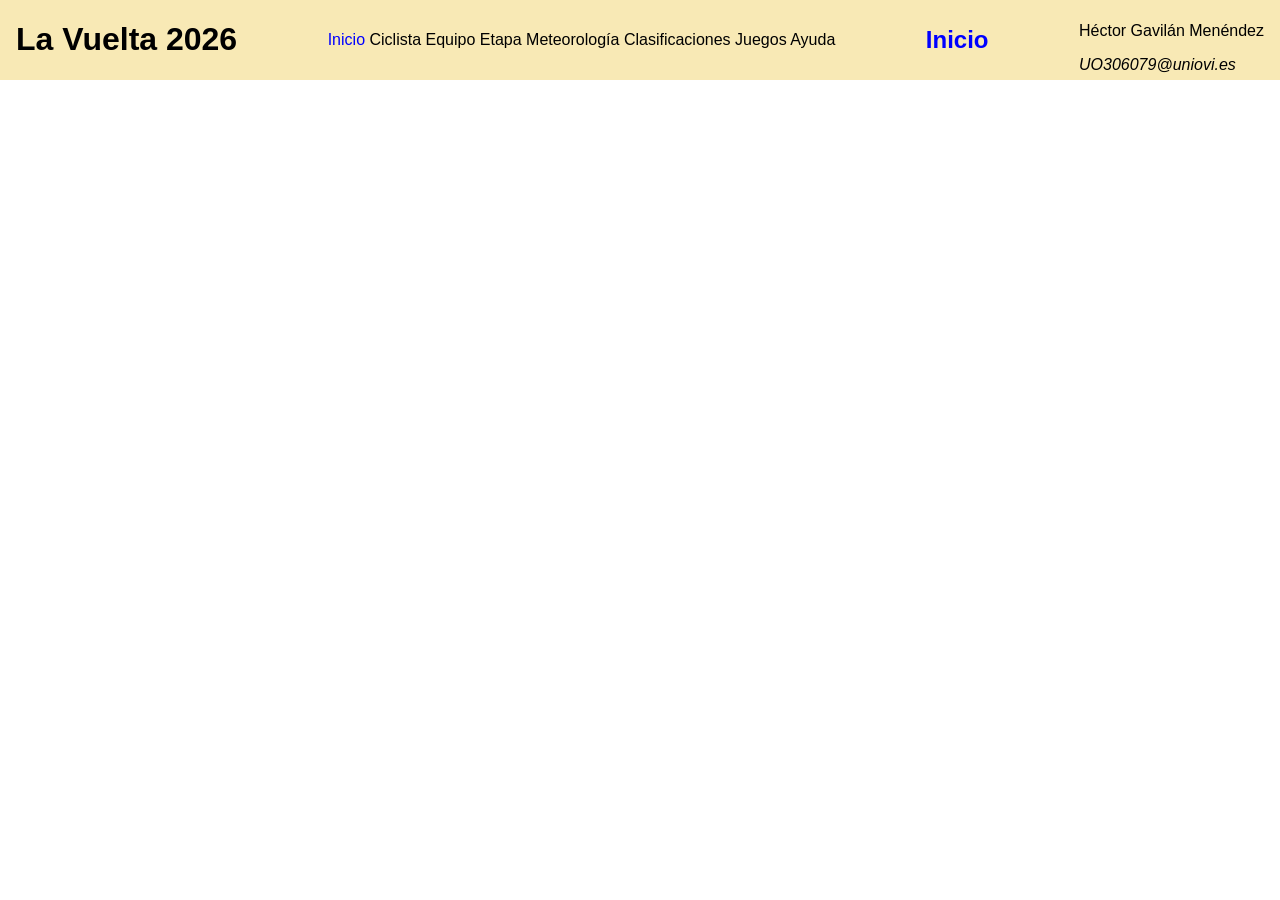
<file: index.html>
<!DOCTYPE HTML>

<html lang="es">
<head>
    <!-- Datos que describen el documento -->
    <meta charset="UTF-8" />
    <title>LaVuelta2026</title>
     <link rel="icon" type="image/png" href="multimedia/favicon.ico" />

    <meta name="author" content="Héctor Gavilán Menéndez" />
    <meta name="description" content=" Documento index.html del proyecto LaVuelta2026" />

    <meta name ="viewport" content ="width=device-width, initial-scale=1.0" />

    <!--Enlace a las hojas de estilo-->
    <link rel="stylesheet" type="text/css" href="estilo/estilo.css" />
    <link rel="stylesheet" type="text/css" href="estilo/layout.css" />
</head>

<body>
   <!-- contenido de index.html  -->
      <header>                      
        <h1><a href="index.html" title="Página principal de LaVuelta2026">La Vuelta 2026</a></h1>
        <nav>
        <a href="index.html" title="Página principal de LaVuelta2026" aria-current="page">Inicio</a>
        <a href="ciclista.html" title="Información y datos del ciclista">Ciclista</a>
        <a href="equipo.html" title="Información sobre el equipo del ciclista">Equipo</a>
        <a href="etapa.html" title="Información sobre la etapa">Etapa</a>
        <a href="meteorologia.html" title="Previsión meteorológica de la etapa">Meteorología</a>
        <a href="clasificaciones.html" title="Clasificaciones generales y por equipos">Clasificaciones</a>
        <a href="juegos.html" title="Juego sobre la LaVuelta2026">Juegos</a>
        <a href="ayuda.html" title="Ayuda y manual de uso del sitio web LaVuelta2026">Ayuda</a>
    </nav>
      
    </nav>
        <main>
            <h2 >Inicio</h2>
        </main>
        <footer>
        <p>Héctor Gavilán Menéndez</p>
        <address>
            <a href="mailto:UO306079@uniovi.es" title="Enviar un correo electrónico al autor">UO306079@uniovi.es</a>
        </address>
    </footer>
</body>
</html>
</file>
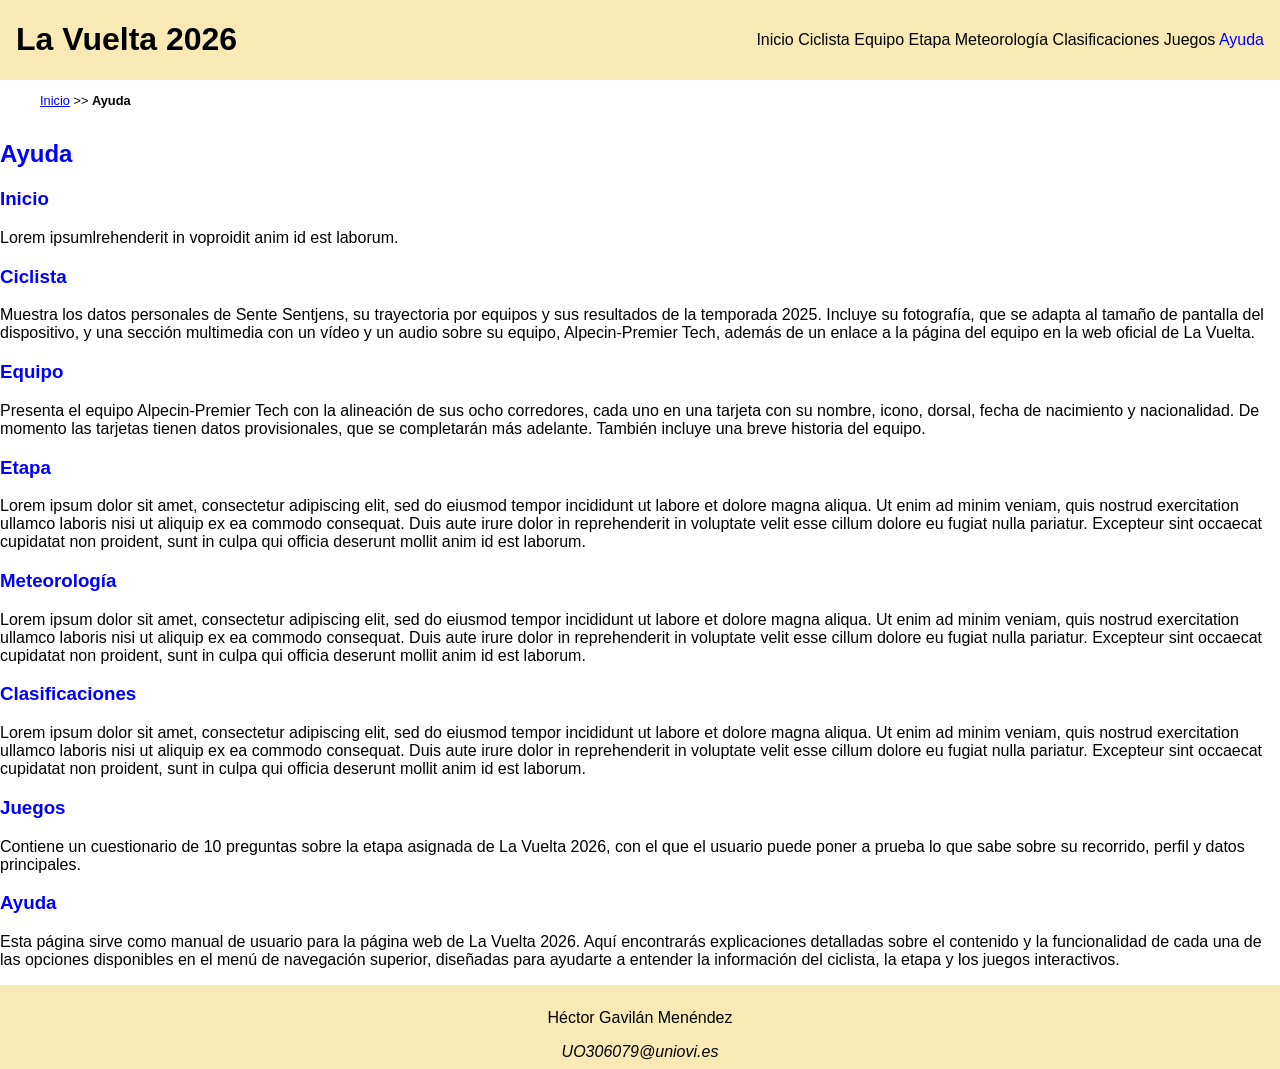
<file: ayuda.html>
<!DOCTYPE HTML>

<html lang="es">
<head>
    <!-- Datos que describen el documento -->
    <meta charset="UTF-8" />
    <title>LaVuelta2026:Ayuda</title>
     <link rel="icon" type="image/png" href="multimedia/favicon.ico" />

    <meta name="author" content="Héctor Gavilán Menéndez" />
    <meta name="description" content=" Documento ayuda.html del proyecto LaVuelta2026" />
   
    <meta name ="viewport" content ="width=device-width, initial-scale=1.0" />

    <!--Enlace a las hojas de estilo-->
    <link rel="stylesheet" type="text/css" href="estilo/estilo.css" />
    <link rel="stylesheet" type="text/css" href="estilo/layout.css" />
</head>

<body>
   <!-- contenido de ayuda.html  -->
    <header>
        <h1><a href="index.html" title="Página principal de LaVuelta2026">La Vuelta 2026</a></h1>
         <nav>
        <a href="index.html" title="Página principal de LaVuelta2026">Inicio</a>
        <a href="ciclista.html" title="Información y datos del ciclista">Ciclista</a>
        <a href="equipo.html" title="Información sobre el equipo del ciclista">Equipo</a>
        <a href="etapa.html" title="Información sobre la etapa">Etapa</a>
        <a href="meteorologia.html" title="Previsión meteorológica de la etapa">Meteorología</a>
        <a href="clasificaciones.html" title="Clasificaciones generales y por equipos">Clasificaciones</a>
        <a href="juegos.html" title="Juego sobre la LaVuelta2026">Juegos</a>
        <a href="ayuda.html" aria-current="page" title="Ayuda y manual de uso del sitio web LaVuelta2026">Ayuda</a>
    </nav>
        </header>
    <nav aria-label="migas">
        <ol>
            <li><a href="index.html" title="Página principal de LaVuelta2026">Inicio</a></li>
            <li>>></li>
            <li>Ayuda</li>
        </ol>
    </nav>
        <main>
        <h2>Ayuda</h2>
        <section>
    <h3>Inicio</h3>
    <p>Lorem ipsumlrehenderit in voproidit anim id est laborum.</p>
</section>

<section>
    <h3>Ciclista</h3>
    <p>Muestra los datos personales de Sente Sentjens, su trayectoria por equipos y sus resultados de la temporada 2025. Incluye su fotografía, que se adapta al tamaño de pantalla del dispositivo, y una sección multimedia con un vídeo y un audio sobre su equipo, Alpecin-Premier Tech, además de un enlace a la página del equipo en la web oficial de La Vuelta.</p>
</section>

<section>
    <h3>Equipo</h3>
    <p>Presenta el equipo Alpecin-Premier Tech con la alineación de sus ocho corredores, cada uno en una tarjeta con su nombre, icono, dorsal, fecha de nacimiento y nacionalidad. De momento las tarjetas tienen datos provisionales, que se completarán más adelante. También incluye una breve historia del equipo.</p>
</section>

<section>
    <h3>Etapa</h3>
    <p>Lorem ipsum dolor sit amet, consectetur adipiscing elit, sed do eiusmod tempor incididunt ut labore et dolore magna aliqua. Ut enim ad minim veniam, quis nostrud exercitation ullamco laboris nisi ut aliquip ex ea commodo consequat. Duis aute irure dolor in reprehenderit in voluptate velit esse cillum dolore eu fugiat nulla pariatur. Excepteur sint occaecat cupidatat non proident, sunt in culpa qui officia deserunt mollit anim id est laborum.</p>
</section>

<section>
    <h3>Meteorología</h3>
    <p>Lorem ipsum dolor sit amet, consectetur adipiscing elit, sed do eiusmod tempor incididunt ut labore et dolore magna aliqua. Ut enim ad minim veniam, quis nostrud exercitation ullamco laboris nisi ut aliquip ex ea commodo consequat. Duis aute irure dolor in reprehenderit in voluptate velit esse cillum dolore eu fugiat nulla pariatur. Excepteur sint occaecat cupidatat non proident, sunt in culpa qui officia deserunt mollit anim id est laborum.</p>
</section>

<section>
    <h3>Clasificaciones</h3>
    <p>Lorem ipsum dolor sit amet, consectetur adipiscing elit, sed do eiusmod tempor incididunt ut labore et dolore magna aliqua. Ut enim ad minim veniam, quis nostrud exercitation ullamco laboris nisi ut aliquip ex ea commodo consequat. Duis aute irure dolor in reprehenderit in voluptate velit esse cillum dolore eu fugiat nulla pariatur. Excepteur sint occaecat cupidatat non proident, sunt in culpa qui officia deserunt mollit anim id est laborum.</p>
</section>

<section>
    <h3>Juegos</h3>
    <p>Contiene un cuestionario de 10 preguntas sobre la etapa asignada de La Vuelta 2026, con el que el usuario puede poner a prueba lo que sabe sobre su recorrido, perfil y datos principales.</p>
</section>

<section>
    <h3>Ayuda</h3>
    <p>Esta página sirve como manual de usuario para la página web de La Vuelta 2026. Aquí encontrarás explicaciones detalladas sobre el contenido y la funcionalidad de cada una de las opciones disponibles en el menú de navegación superior, diseñadas para ayudarte a entender la información del ciclista, la etapa y los juegos interactivos.</p>
</section>
</main>
<footer>
        <p>Héctor Gavilán Menéndez</p>
        <address>
            <a href="mailto:UO306079@uniovi.es" title="Enviar un correo electrónico al autor">UO306079@uniovi.es</a>
        </address>
    </footer>
</body>


</html>
</file>
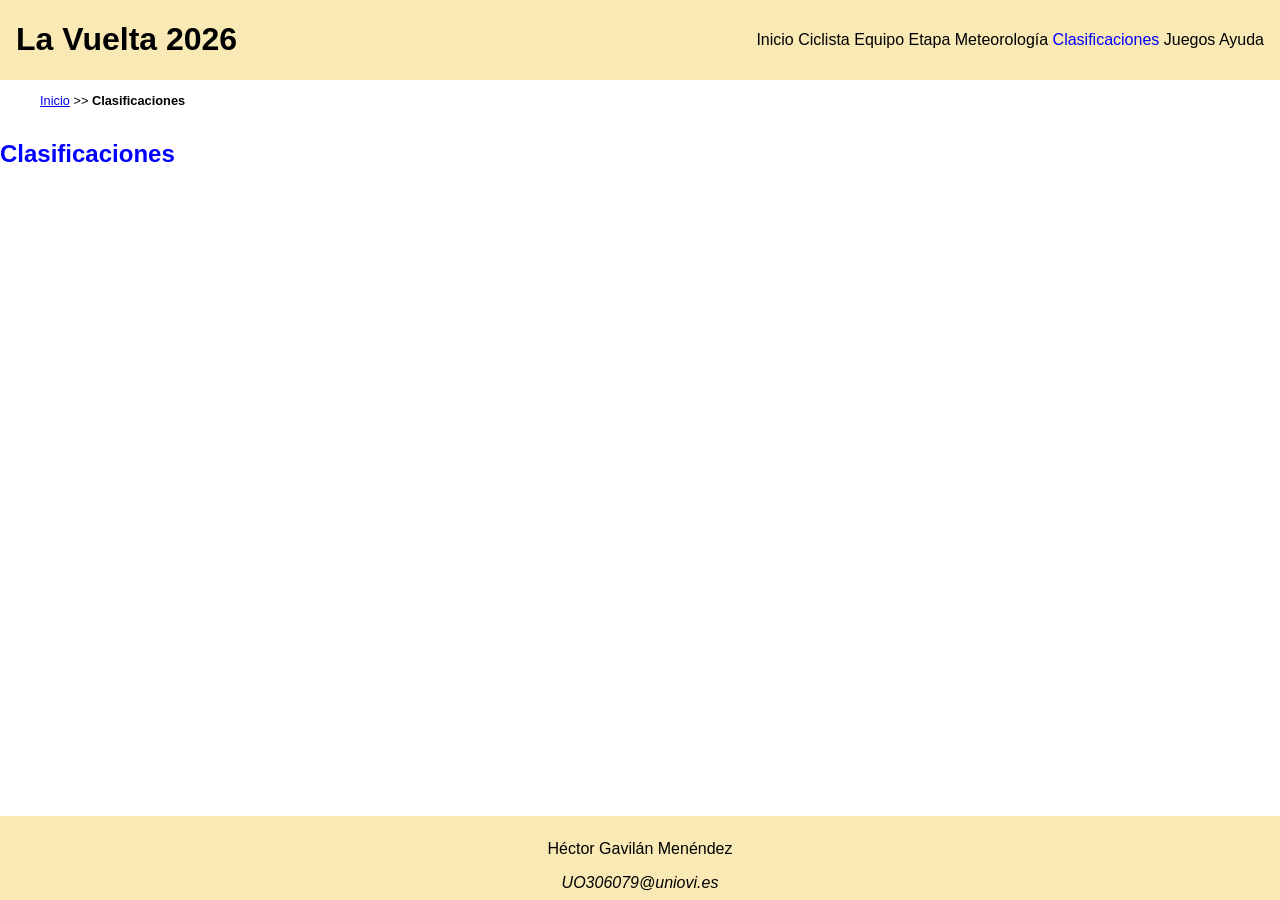
<file: clasificaciones.html>
<!DOCTYPE HTML>

<html lang="es">
<head>
    <!-- Datos que describen el documento -->
    <meta charset="UTF-8" />
    <title>LaVuelta2026: Clasificaciones</title>
     <link rel="icon" type="image/png" href="multimedia/favicon.ico" />

    <meta name="author" content="Héctor Gavilán Menéndez" />
    <meta name="description" content=" Documento clasificaciones.html del proyecto LaVuelta2026" />

    <meta name ="viewport" content ="width=device-width, initial-scale=1.0" />

    <!--Enlace a las hojas de estilo-->
    <link rel="stylesheet" type="text/css" href="estilo/estilo.css" />
    <link rel="stylesheet" type="text/css" href="estilo/layout.css" />
</head>

<body>
   <!-- contenido de clasificaciones.html  -->
    <header>
        <h1><a href="index.html" title="Página principal de LaVuelta2026">La Vuelta 2026</a></h1>
         <nav>
        <a href="index.html" title="Página principal de LaVuelta2026">Inicio</a>
        <a href="ciclista.html" title="Información y datos del ciclista">Ciclista</a>
        <a href="equipo.html" title="Información sobre el equipo del ciclista">Equipo</a>
        <a href="etapa.html" title="Información sobre la etapa">Etapa</a>
        <a href="meteorologia.html" title="Previsión meteorológica de la etapa">Meteorología</a>
        <a href="clasificaciones.html" aria-current="page" title="Clasificaciones generales y por equipos">Clasificaciones</a>
        <a href="juegos.html" title="Juego sobre la LaVuelta2026">Juegos</a>
        <a href="ayuda.html" title="Ayuda y manual de uso del sitio web LaVuelta2026">Ayuda</a>
    </nav>
        </header>
    <nav aria-label="migas">
        <ol>
            <li><a href="index.html" title="Página principal de LaVuelta2026">Inicio</a></li>
            <li>>></li>
            <li>Clasificaciones</li>
        </ol>
    </nav>
        <main>
        <h2>Clasificaciones</h2>
</main>
        <footer>
        <p>Héctor Gavilán Menéndez</p>
        <address>
            <a href="mailto:UO306079@uniovi.es" title="Enviar un correo electrónico al autor">UO306079@uniovi.es</a>
        </address>
    </footer>
</body>
</html>
</file>
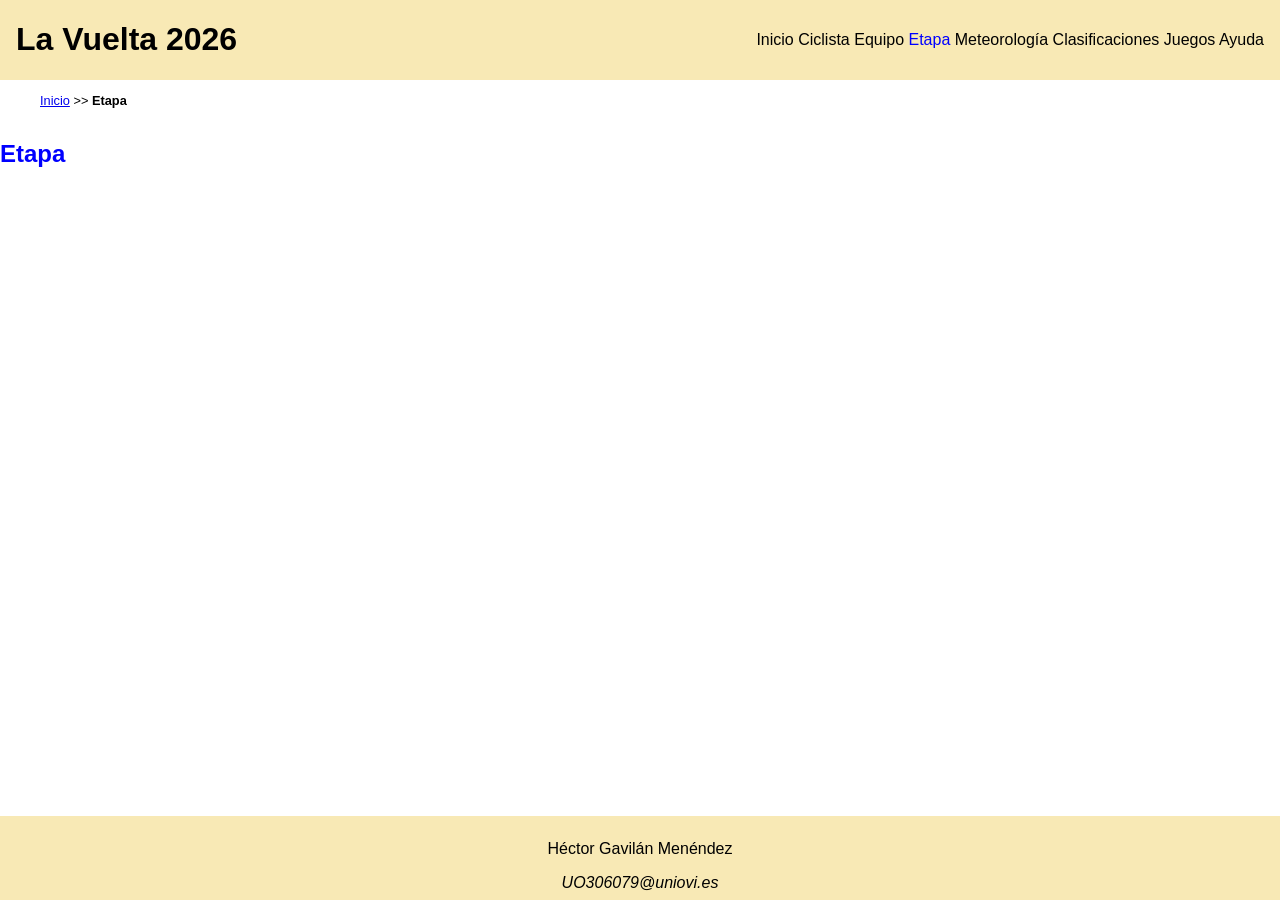
<file: etapa.html>
<!DOCTYPE HTML>

<html lang="es">
<head>
    <!-- Datos que describen el documento -->
    <meta charset="UTF-8" />
    <title>LaVuelta2026: Etapa</title>
     <link rel="icon" type="image/png" href="multimedia/favicon.ico" />

    <meta name="author" content="Héctor Gavilán Menéndez" />
    <meta name="description" content=" Documento etapa.html del proyecto LaVuelta2026" />

    <meta name ="viewport" content ="width=device-width, initial-scale=1.0" />

    <!--Enlace a las hojas de estilo-->
    <link rel="stylesheet" type="text/css" href="estilo/estilo.css" />
    <link rel="stylesheet" type="text/css" href="estilo/layout.css" />
</head>

<body>
   <!-- contenido de etapa.html  -->
      <header>
        <h1><a href="index.html" title="Página principal de LaVuelta2026">La Vuelta 2026</a></h1>
         <nav>
        <a href="index.html" title="Página principal de LaVuelta2026">Inicio</a>
        <a href="ciclista.html" title="Información y datos del ciclista">Ciclista</a>
        <a href="equipo.html" title="Información sobre el equipo del ciclista">Equipo</a>
        <a href="etapa.html" aria-current="page" title="Información sobre la etapa">Etapa</a>
        <a href="meteorologia.html" title="Previsión meteorológica de la etapa">Meteorología</a>
        <a href="clasificaciones.html" title="Clasificaciones generales y por equipos">Clasificaciones</a>
        <a href="juegos.html" title="Juego sobre la LaVuelta2026">Juegos</a>
        <a href="ayuda.html" title="Ayuda y manual de uso del sitio web LaVuelta2026">Ayuda</a>

    </nav>
        </header>
    <nav aria-label="migas">
        <ol>
            <li><a href="index.html" title="Página principal de LaVuelta2026">Inicio</a></li>
            <li>>></li>
            <li>Etapa</li>
        </ol>
    </nav>
        <main>
        <h2>Etapa</h2>
        </main>
        <footer>
        <p>Héctor Gavilán Menéndez</p>
        <address>
            <a href="mailto:UO306079@uniovi.es" title="Enviar un correo electrónico al autor">UO306079@uniovi.es</a>
        </address>
    </footer>
</body>
</html>
</file>
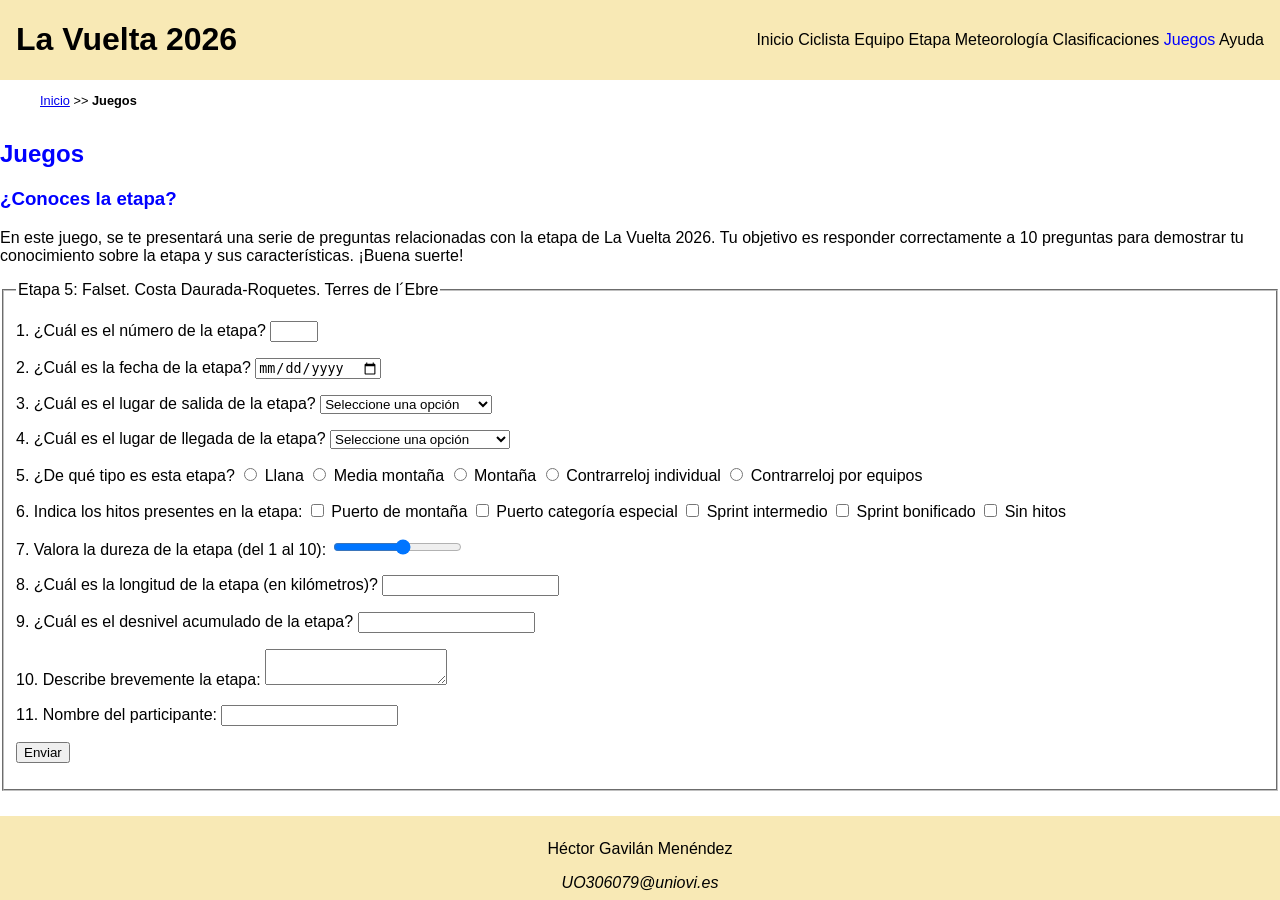
<file: juegos.html>
<!DOCTYPE HTML>

<html lang="es">
<head>
    <!-- Datos que describen el documento -->
    <meta charset="UTF-8" />
    <title>LaVuelta2026: Juegos</title>
     <link rel="icon" type="image/png" href="multimedia/favicon.ico" />

    <meta name="author" content="Héctor Gavilán Menéndez" />
    <meta name="description" content=" Documento juegos.html del proyecto LaVuelta2026" />

    <meta name ="viewport" content ="width=device-width, initial-scale=1.0" />

    <!--Enlace a las hojas de estilo-->
    <link rel="stylesheet" type="text/css" href="estilo/estilo.css" />
    <link rel="stylesheet" type="text/css" href="estilo/layout.css" />
</head>

<body>
   <!-- contenido de juegos.html  -->
      <header>
        <h1><a href="index.html" title="Página principal de LaVuelta2026">La Vuelta 2026</a></h1>
         <nav>
        <a href="index.html" title="Página principal de LaVuelta2026">Inicio</a>
        <a href="ciclista.html" title="Información y datos del ciclista">Ciclista</a>
        <a href="equipo.html" title="Información sobre el equipo del ciclista">Equipo</a>
        <a href="etapa.html" title="Información sobre la etapa">Etapa</a>
        <a href="meteorologia.html" title="Previsión meteorológica de la etapa">Meteorología</a>
        <a href="clasificaciones.html" title="Clasificaciones generales y por equipos">Clasificaciones</a>
        <a href="juegos.html" aria-current="page" title="Juego sobre la LaVuelta2026">Juegos</a>
        <a href="ayuda.html" title="Ayuda y manual de uso del sitio web LaVuelta2026">Ayuda</a>
    </nav>
        </header>
    <nav aria-label="migas">
        <ol>
            <li><a href="index.html" title="Página principal de LaVuelta2026">Inicio</a></li>
            <li>>></li>
            <li>Juegos</li>
        </ol>
    </nav>
        <main>
        <h2>Juegos</h2>
        <h3>¿Conoces la etapa?</h3>
        <p>En este juego, se te presentará una serie de preguntas relacionadas con la etapa de La Vuelta 2026. Tu objetivo es responder correctamente a 10 preguntas para demostrar tu conocimiento sobre la etapa y sus características. ¡Buena suerte!</p>
        
        <form>
  <fieldset>
    <legend>Etapa 5: Falset. Costa Daurada-Roquetes. Terres de l´Ebre</legend>
    
    <p>
      <label for="numeroEtapa">1. ¿Cuál es el número de la etapa?</label>
      <input type="number" id="numeroEtapa" min="1" max="21" />
    </p>

    <p>
      <label for="fechaEtapa">2. ¿Cuál es la fecha de la etapa?</label>
      <input type="date" id="fechaEtapa" />
    </p>

    <p>
      <label for="lugarSalida">3. ¿Cuál es el lugar de salida de la etapa?</label>
      <select id="lugarSalida">
        <option value="">Seleccione una opción</option>
        <option value="montecarlo">Montecarlo</option>
        <option value="ciudad_de_monaco">Ciudad de Mónaco</option>
        <option value="gruissan">Gruissan</option>
        <option value="andorra_la_vieja">Andorra la Vieja</option>
        <option value="falset">Falset</option>
        <option value="alcossebre">Alcossebre</option>
        <option value="vall_dalba">Vall d'Alba</option>
        <option value="puzol">Puzol</option>
        <option value="villajoyosa">Villajoyosa</option>
        <option value="alcaraz">Alcaraz</option>
        <option value="cartagena">Cartagena</option>
        <option value="vera">Vera</option>
        <option value="almunecar">Almuñécar</option>
        <option value="jaen">Jaén</option>
        <option value="palma_del_rio">Palma del Río</option>
        <option value="cortegana">Cortegana</option>
        <option value="dos_hermanas">Dos Hermanas</option>
        <option value="el_puerto_de_santa_maria">El Puerto de Santa María</option>
        <option value="velez_malaga">Vélez-Málaga</option>
        <option value="la_calahorra">La Calahorra</option>
        <option value="granada">Granada</option>
      </select>
    </p>

    <p>
      <label for="lugarLlegada">4. ¿Cuál es el lugar de llegada de la etapa?</label>
      <select id="lugarLlegada">
        <option value="">Seleccione una opción</option>
        <option value="la_condamine">La Condamine</option>
        <option value="manosque">Manosque</option>
        <option value="font_romeu">Font-Romeu</option>
        <option value="andorra_la_vieja">Andorra la Vieja</option>
        <option value="roquetes">Roquetes</option>
        <option value="castellon">Castellón</option>
        <option value="aramon_valdelinares">Aramón Valdelinares</option>
        <option value="jaraco">Jaraco</option>
        <option value="sierra_de_aitana">Sierra de Aitana</option>
        <option value="elche_de_la_sierra">Elche de la Sierra</option>
        <option value="lorca">Lorca</option>
        <option value="observatorio_de_calar_alto">Observatorio de Calar Alto</option>
        <option value="loja">Loja</option>
        <option value="sierra_de_la_pandera">Sierra de la Pandera</option>
        <option value="cordoba">Córdoba</option>
        <option value="palos_de_la_frontera">Palos de la Frontera</option>
        <option value="sevilla">Sevilla</option>
        <option value="jerez_de_la_frontera">Jerez de la Frontera</option>
        <option value="peñas_blancas">Peñas Blancas</option>
        <option value="collado_del_alguacil">Collado del Alguacil</option>
        <option value="granada">Granada</option>
      </select>
    </p>
<p>
      <label>5. ¿De qué tipo es esta etapa?</label>
      <input type="radio" id="tipoLlana" value="llana" />
      <label for="tipoLlana">Llana</label>
      <input type="radio" id="tipoMediaMontana" value="media_montana" />
      <label for="tipoMediaMontana">Media montaña</label>
      <input type="radio" id="tipoMontana" value="montana" />
      <label for="tipoMontana">Montaña</label>
      <input type="radio" id="tipoCri" value="contrarreloj_individual" />
      <label for="tipoCri">Contrarreloj individual</label>
      <input type="radio" id="tipoCre" value="contrarreloj_equipos" />
      <label for="tipoCre">Contrarreloj por equipos</label>
    </p>
<p>
      <label>6. Indica los hitos presentes en la etapa:</label>
      <input type="checkbox" id="hitoPuerto" value="puerto" />
      <label for="hitoPuerto">Puerto de montaña</label>
      <input type="checkbox" id="hitoEspecial" value="especial" />
      <label for="hitoEspecial">Puerto categoría especial</label>
      <input type="checkbox" id="hitoSprint" value="sprint" />
      <label for="hitoSprint">Sprint intermedio</label>
      <input type="checkbox" id="hitoBonificado" value="bonificado" />
      <label for="hitoBonificado">Sprint bonificado</label>
      <input type="checkbox" id="hitoNinguno" value="ninguno" />
      <label for="hitoNinguno">Sin hitos</label>
    </p>
<p>
      <label for="durezaEtapa">7. Valora la dureza de la etapa (del 1 al 10):</label>
      <input type="range" id="durezaEtapa" min="1" max="10" />
    </p>
<p>
      <label for="longitudEtapa">8. ¿Cuál es la longitud de la etapa (en kilómetros)?</label>
      <input type="number" id="longitudEtapa" />
    </p>
    <p>
      <label for="desnivelEtapa">9. ¿Cuál es el desnivel acumulado de la etapa?</label>
      <input type="number" id="desnivelEtapa" />
    </p>
    <p>
      <label for="descripcionEtapa">10. Describe brevemente la etapa:</label>
      <textarea id="descripcionEtapa"></textarea>
    </p>
    <p>
      <label for="nombreParticipante">11. Nombre del participante:</label>
      <input type="text" id="nombreParticipante" />
    </p>
    <p>
      <button type="submit">Enviar</button>
    </p>

  </fieldset>
</form>
</main>

  <footer>
        <p>Héctor Gavilán Menéndez</p>
        <address>
            <a href="mailto:UO306079@uniovi.es" title="Enviar un correo electrónico al autor">UO306079@uniovi.es</a>
        </address>
  </footer>
</body>
</html>
</file>
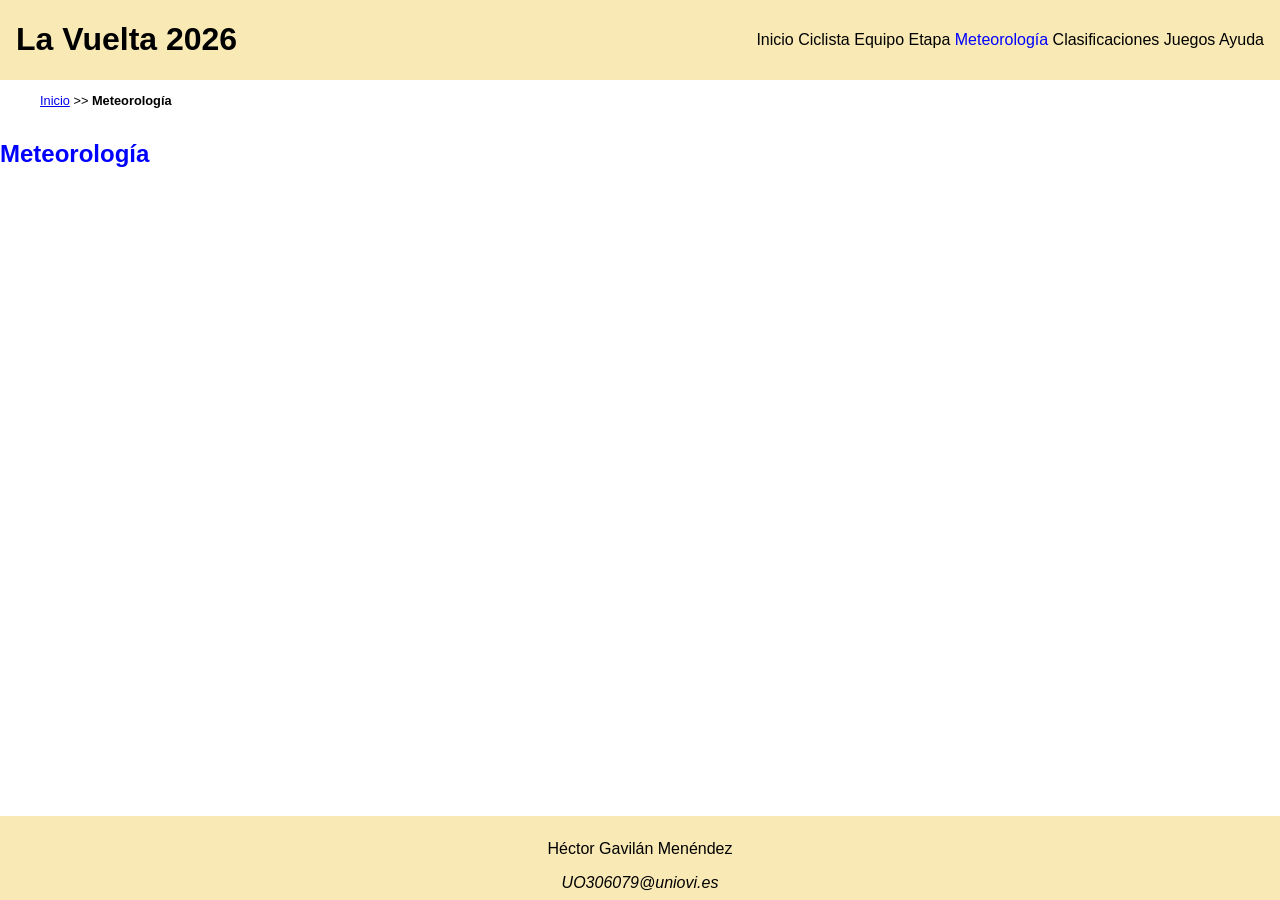
<file: meteorologia.html>
<!DOCTYPE HTML>

<html lang="es">
<head>
    <!-- Datos que describen el documento -->
    <meta charset="UTF-8" />
    <title>LaVuelta2026: Meteo</title>
     <link rel="icon" type="image/png" href="multimedia/favicon.ico" />

    <meta name="author" content="Héctor Gavilán Menéndez" />
    <meta name="description" content=" Documento meteorología.html del proyecto LaVuelta2026" />

    <meta name ="viewport" content ="width=device-width, initial-scale=1.0" />

    <!--Enlace a las hojas de estilo-->
    <link rel="stylesheet" type="text/css" href="estilo/estilo.css" />
    <link rel="stylesheet" type="text/css" href="estilo/layout.css" />
</head>

<body>
   <!-- contenido de meteorología.html  -->
      <header>
        <h1><a href="index.html" title="Página principal de LaVuelta2026">La Vuelta 2026</a></h1>
         <nav>
        <a href="index.html" title="Página principal de LaVuelta2026">Inicio</a>
        <a href="ciclista.html" title="Información y datos del ciclista">Ciclista</a>
        <a href="equipo.html" title="Información sobre el equipo del ciclista">Equipo</a>
        <a href="etapa.html" title="Información sobre la etapa">Etapa</a>
        <a href="meteorologia.html" aria-current="page" title="Previsión meteorológica de la etapa">Meteorología</a>
        <a href="clasificaciones.html" title="Clasificaciones generales y por equipos">Clasificaciones</a>
        <a href="juegos.html" title="Juego sobre la LaVuelta2026">Juegos</a>
        <a href="ayuda.html" title="Ayuda y manual de uso del sitio web LaVuelta2026">Ayuda</a>
    </nav>
        </header>
    <nav aria-label="migas">
        <ol>
            <li><a href="index.html" title="Página principal de LaVuelta2026">Inicio</a></li>
            <li>>></li>
            <li>Meteorología</li>
        </ol>
    </nav>
        <main>
            <h2> Meteorología</h2>
        </main>
        <footer>
        <p>Héctor Gavilán Menéndez</p>
        <address>
            <a href="mailto:UO306079@uniovi.es" title="Enviar un correo electrónico al autor">UO306079@uniovi.es</a>
        </address>
    </footer>
</body>
</html>
</file>
<file: estilo/estilo.css>
/* ***************************************/
/*             LaVuelta2026              */
/*          Estilos generales            */
/* ***************************************/
/*    DATOS ESTUDIANTE                   */
/* --------------------------------------*/
/*  Nombre y Apellidos:Héctor Gavilán Menéndez*/
/*  Correo electrónico (uniovi): UO306079@uniovi.es */
/*  Grupo de laboratorio:3        */
/* ***************************************/

/* Gama cromática
Color principal: #F8E9B5
    contraste de 7.08:1 con color secundario
    contraste de 17.31:1con color negro
Color secundario: #0000ff
    constraste de 7.08:1con color principal
    contraste de 8.59:1 con color blanco

Color negro: #000000
Color blanco: #FFFFFF

*/

:root {
    --color-principal: #F8E9B5;
    --color-secundario: #0000ff;
    --color-negro: #000000;
    --color-blanco: #FFFFFF;
}

/*Especificidad: 001 */

body {
    background-color: var(--color-blanco);
    color:var(--color-negro);
    font-family: Arial, Helvetica, sans-serif;
}
/*Especificidad: 001*/

header, footer {
    background-color: var(--color-principal);
    color: var(--color-negro);
}
feComponentTransfer

h1, h2, h3, h4, h5, h6 {
    color: var(--color-secundario);
}
/*Especificidad: 002*/
/*ADVERTENCIA: color heredado de header y footer --color principal*/

header a, footer a {
color : inherit; /*Aplico la herencia para no duplicar código*/
text-decoration: none;
}
/*Especificidad: 013*/
header nav a[aria-current="page"] {
    color: var(--color-secundario);
}
 /*nav es hermano de header, estan al mismo nivel y luego ol es hijo de nav */
/*Especificidad: 003*/
header + nav > ol {
font-size: 0.8em;
list-style: none;
}
/*Especificidad: 004*/
header + nav >ol >li {
display:inline;
}
/*Especificidad: 014*/
header + nav >ol> li:last-child {
    font-weight: bold;
}
/*Especificidad: 014*/
section:has(picture) > ul > li:first-child{
   font-size: 1.5em;
   font-weight:  bold;
}
/*Especificidad: 014*/
section:has(picture) > ul > li:nth-child(3){
  
   font-size: 1.5em;
}
/*Especificidad: 014*/
section:has(picture) > ul > li:nth-child(4){
   font-weight: bold;
   
}
</file>
<file: estilo/layout.css>
/* ***************************************/
/*           LaVuelta2026                */
/*          Estilos layout               */
/* ***************************************/
/*    DATOS ESTUDIANTE                   */
/* --------------------------------------*/
/*  Nombre y Apellidos: Héctor Gavilán Menéndez                  */
/*  Correo electrónico (uniovi): uo306079@uniovi.es         */
/*  Grupo de laboratorio: 3            */
/* ***************************************/
/*Especificidad: 002*/
section:has(picture) {
   display:flex;
   flex-wrap:wrap;
   align-items:center;
}
/*Especificidad: 003*/
section:has(picture) > picture {
   order: 1;
}
/*Especificidad: 003*/
section:has(picture) > ul{
   order: 2;
   list-style: none; /*Elimino las viñetas de la lista*/
}
/*Especificidad: 003*/
section:has(picture) > h3 {
    flex-basis:100%;
}
/*Especificidad: 002 */
section:has(video) {
    display:flex;
    flex-direction:column;
    align-items:flex-start; /*Esta propiedad permite alinear los elemento al inicio del eje */

}
/*Especificidad: 003*/
section:has(article + article)  {
    display:grid;
    grid-template-columns: repeat(4 , 1fr);
    justify-items: center; /*Elementos centrados respecto al eje horizontal*/
    align-items: center; /*Elementos centrados respecto al eje vertical*/
    gap: 1em; /*Espacio entre elementos del grid*/
}
/*Especificidad: 004 */
section:has(article + article) > h3 {
    grid-column: 1 / -1; /*El título ocupa la primera fila del grid y todas las columnas*/
    
}
/*Especificidad: 001 */
body{
    display:grid;
    min-height: 100vh; /*El nav ocupa toda la altura*/
    grid-template-areas: "cabecera" "migas" "contenido" "pie";
    grid-template-rows: auto auto 1fr auto; /*La fila del contenido ocupa el espacio restante*/
     margin : 0 ;
}
/*Especificidad: 002*/
body >header {
    grid-area:cabecera;
    display:flex;
    justify-content: space-between; /*Los elementos del header se separan a los extremos*/
    align-items: center; /*Los elementos del header se alinean verticalmente al centro*/
   padding: 0 1em; /*Separación respecto a los bordes de la ventana*/

}
/*Especificidad: 003*/
body > header +nav {
    grid-area:migas;
    gap: 1em;
}
    /*Especificidad: 002*/
body > main{
    grid-area:contenido;
}
    /*Especificidad: 002*/
body >footer {
    grid-area: pie;
    display:flex;
    flex-direction: column;
    align-items: center;
    justify-content: center;
    padding: 0.5em; /*Separación respecto a los bordes de la ventana*/
}

/* ============ Tablets ============ */
@media (max-width: 1024px) {

    /*Especificidad: 003*/
    section:has(article + article) {
        grid-template-columns: repeat(2, 1fr); /*ADVERTENCIA: redefinición de la propiedad con valor original repeat(4, 1fr) */
    }

    /*Especificidad: 002*/
    body > header {
        flex-direction: column; 
        align-items: stretch; /*ADVERTENCIA: redefinición de la propiedad con valor original center */
    }

    /*Especificidad: 003*/
    body > header > nav {
        justify-content: space-evenly; /*Opciones repartidas con el mismo espacio*/
    }

    /*Especificidad: 003*/
    body > header + nav {
        display: none; /*Las migas no se muestran*/
    }
}

/* ============ Móviles ============ */
@media (max-width: 768px) {

    /*Especificidad: 003*/
    section:has(article + article) {
        grid-template-columns: 1fr; /*ADVERTENCIA: redefinición de la propiedad con valor original repeat(4, 1fr) */
    }

    /*Especificidad: 003*/
    body > header > nav {
        flex-direction: column; /*Opciones del menú una debajo de otra*/
        align-items: center;
    }
}
</file>
